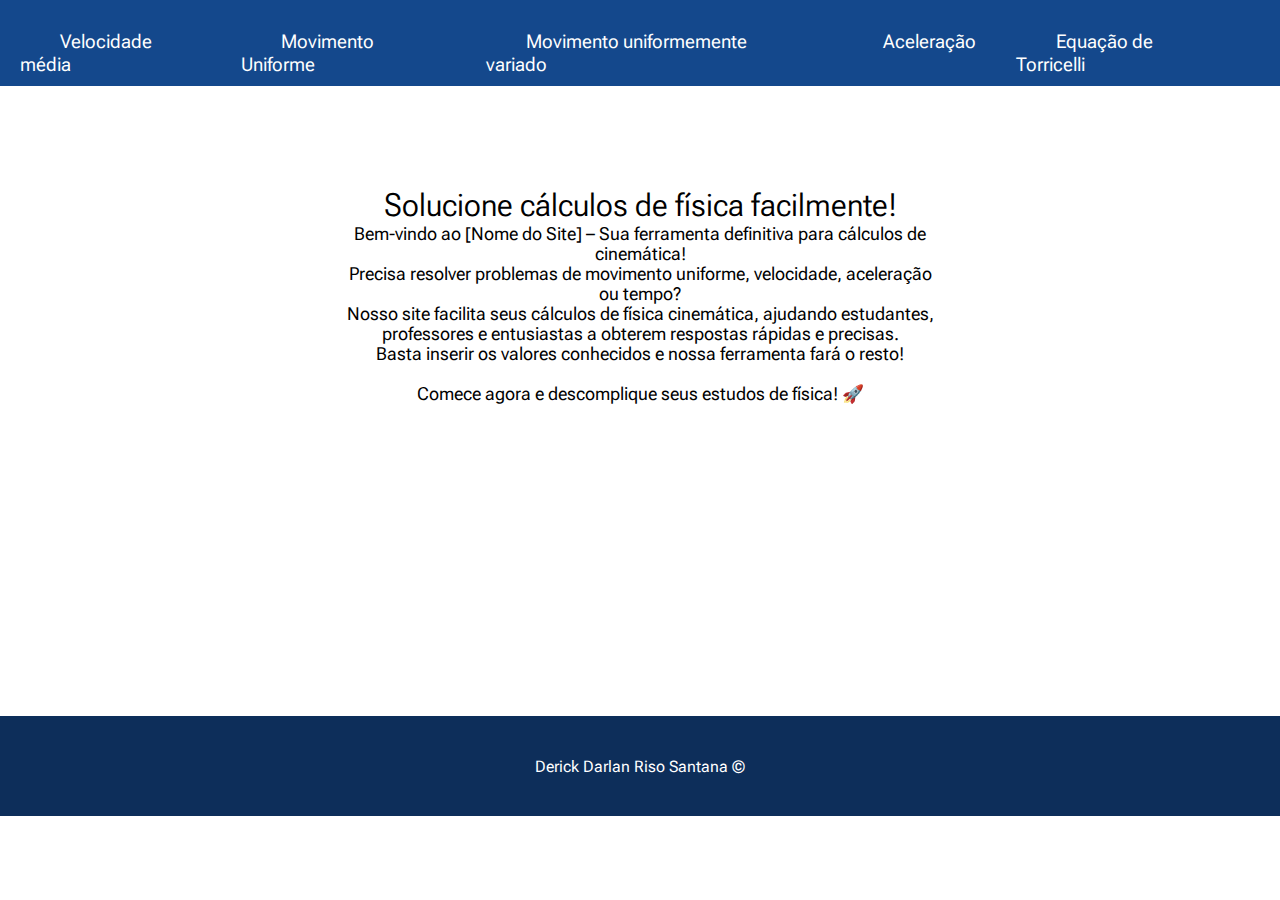
<file: index.html>
<!DOCTYPE html>
<html lang="pt-br">
<head>
    <meta charset="UTF-8">
    <meta name="viewport" content="width=device-width, initial-scale=1.0">
    <title>doc</title>

    <link rel="stylesheet" href="./src/css/reset.css">
    <link rel="stylesheet" href="./src/css/index.css">
</head>
<body>
    <header>
        <nav>
            <ul>
                <li>
                    <a href="./pages/VM.html">Velocidade média</a>
                </li>
                <li>
                    <a href="">Movimento Uniforme</a>
                </li>
                <li>
                    <a href="">Movimento uniformemente variado</a>
                </li>
                <li>
                    <a href="">Aceleração</a>
                </li>
                <li>
                    <a href="">Equação de Torricelli</a>
                </li>
            </ul>
        </nav>
    </header>

    <main>
        <h1>Solucione cálculos de física facilmente!</h1>
        <p>
            Bem-vindo ao [Nome do Site] – Sua ferramenta definitiva para cálculos de cinemática! <br>
            Precisa resolver problemas de movimento uniforme, velocidade, aceleração ou tempo?<br>
             Nosso site facilita seus cálculos de física cinemática, ajudando estudantes, professores e entusiastas a obterem respostas rápidas e precisas. <br>
            Basta inserir os valores conhecidos e nossa ferramenta fará o resto!
            <br> <br>
            Comece agora e descomplique seus estudos de física! 🚀
        </p> 
    </main>

    <footer>
        <p>
            <a href="https://github.com/DerickRiso">Derick Darlan Riso Santana &copy</a> 
        </p>
    </footer>
</body>
</html>
</file>
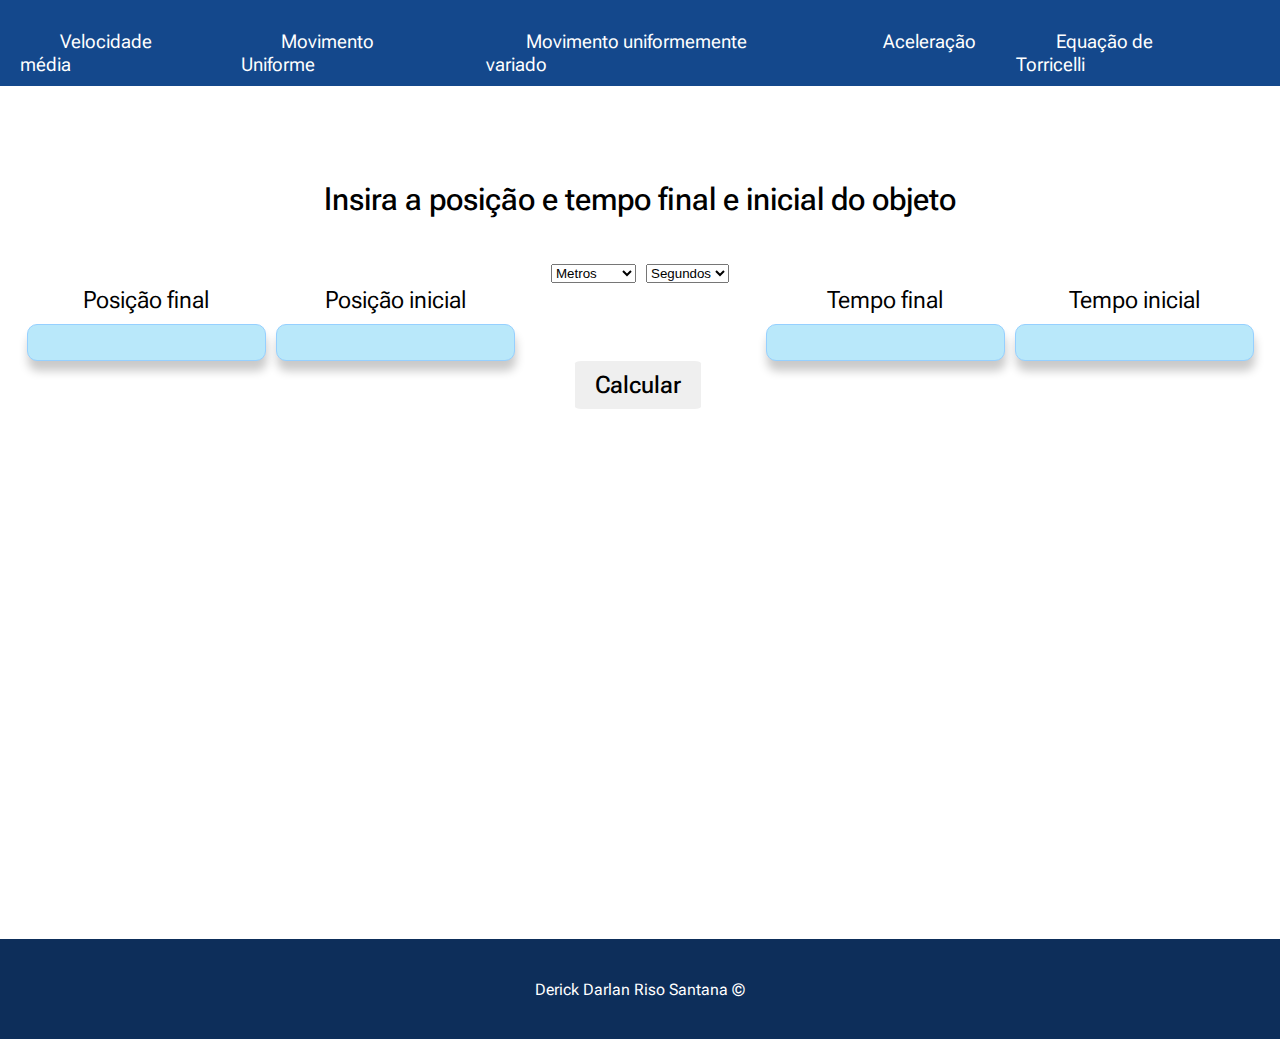
<file: pages/VM.html>
<!DOCTYPE html>
<html lang="pt-br">
<head>
    <meta charset="UTF-8">
    <meta name="viewport" content="width=device-width, initial-scale=1.0">
    <title>doc</title>

    <link rel="stylesheet" href="../src/css/reset.css">
    <link rel="stylesheet" href="../src/css/index.css">
    <link rel="stylesheet" href="../src/css/vm.css">
</head>
<body>
    <header>
        <nav>
            <ul>
                <li>
                    <a href="../pages/VM.html">Velocidade média</a>
                </li>
                <li>
                    <a href="">Movimento Uniforme</a>
                </li>
                <li>
                    <a href="">Movimento uniformemente variado</a>
                </li>
                <li>
                    <a href="">Aceleração</a>
                </li>
                <li>
                    <a href="">Equação de Torricelli</a>
                </li>
            </ul>
        </nav>
    </header>

    <section>
        <div>
            <h1>Insira a posição e tempo final e inicial do objeto</h1>
            <div class="var-posicao">
                <div class="campo">
                    <label for="pos-final">Posição final</label>
                    <input type="number" id="pos-final">
                </div>
                
                <div class="campo">
                    <label for="pos-inicial">Posição inicial</label>
                    <input type="number" id="pos-inicial">
                </div>       
            </div>

            <select id="distancia">
                <option value="M">Metros</option>
                <option value="K">Kilômetros</option>
            </select>

            <select id="tempo">
                <option value="S">Segundos</option>
                <option value="M">Minutos</option>
                <option value="H">Horas</option>
            </select>

            <div class="var-tempo">
                

                <div class="campo">
                    <label for="temp-final">Tempo final</label>
                    <input type="number" id="temp-final">
                </div>
                
                <div class="campo"> 
                    <label for="temp-inicial">Tempo inicial</label>
                    <input type="number" id="temp-inicial">
                </div>
            </div>
            
            

            
            
        </div>
        <button onclick="calcularVelMedia()">Calcular</button>
        <p id="res"></p>
    </section>

    <footer>
        <p>
            <a href="https://github.com/DerickRiso">Derick Darlan Riso Santana &copy</a> 
        </p>
    </footer>

    <script src="../src/js/vm.js"></script>
</body>
</file>
<file: src/css/index.css>
@import url('https://fonts.googleapis.com/css2?family=Roboto+Flex:opsz,wght@8..144,100..1000&display=swap');

body {
    background-color: rgba(255, 255, 255, 0);
}

/* Header */
header {
    background-color: #14488C;
    padding-top: 30px;
    font-family: "Roboto Flex";
}

header nav ul{
    display: flex;
    gap: 0px;
    justify-content: space-evenly;
    padding: 0px 20px 10px 20px;
}

nav ul li a {
    color: white;
    font-size: 1.2em;
    padding: 20px 40px 10px 40px;
    transition-duration: 0.3s;
}

nav ul li a:hover {
    background-color: #3698BF;
    padding-bottom: 20px;
}

nav ul li a:active {
    background-color: #3698BF;
    padding-bottom: 20px;
}

/* main */

main {
    margin: auto;
    margin-top: 100px;
    width: 600px;
    height: 0px;
    font-family: "Roboto Flex";
    text-align: center;
}

main h1 {
    font-size: 2em;
    font-weight: 400;
}

main p {
    font-size: 1.1em;
}

/* Footer */

footer {
    display: flex;
    align-items: center;
    justify-content: center;
    background-color: #0d2e5a;
    margin-top: 530px;
    height: 100px;
}

footer p a {
    color: white;
    font-family: "Roboto Flex";  
}

footer p a:hover {
    color: #a8a8a8
}
</file>
<file: src/css/vm.css>
section div {
    display: flex;
    flex-wrap: wrap;
    align-items: center;
    justify-content: center;
    gap: 10px;
    margin-top: 100px;
}

.campo {
    flex-direction: column;
}

.var-posicao, .var-tempo {
    margin: auto;
}

label {
    font-size: 1.5em;
    font-family: "Roboto Flex";
}

input {
    padding: 10px 30px;
    background-color: #b9e8fa;
    border: 1px solid rgb(150, 208, 255);
    border-radius: 10px;
    transition: 0.5s;
    box-shadow: 1px 10px 10px rgba(0, 0, 0, 0.212);
}

input:hover {
    background-color: #4bc6f7;
    border: 1px solid transparent;
}

h1{
    font-family: "Roboto Flex";
    font-weight: 500;
    position: absolute;
    font-size: 2em;
    left: calc(50% - 504/2);
    top: 20%;
    text-align: center;
}

button {
    font-family: "Roboto Flex";
    font-weight: 500;
    font-size: 1.5em;
    padding: 10px 20px;
    margin-left: calc(50% - 130px/2);
    border-radius: 5%;
    border: 0;
    cursor: pointer;
}
</file>
